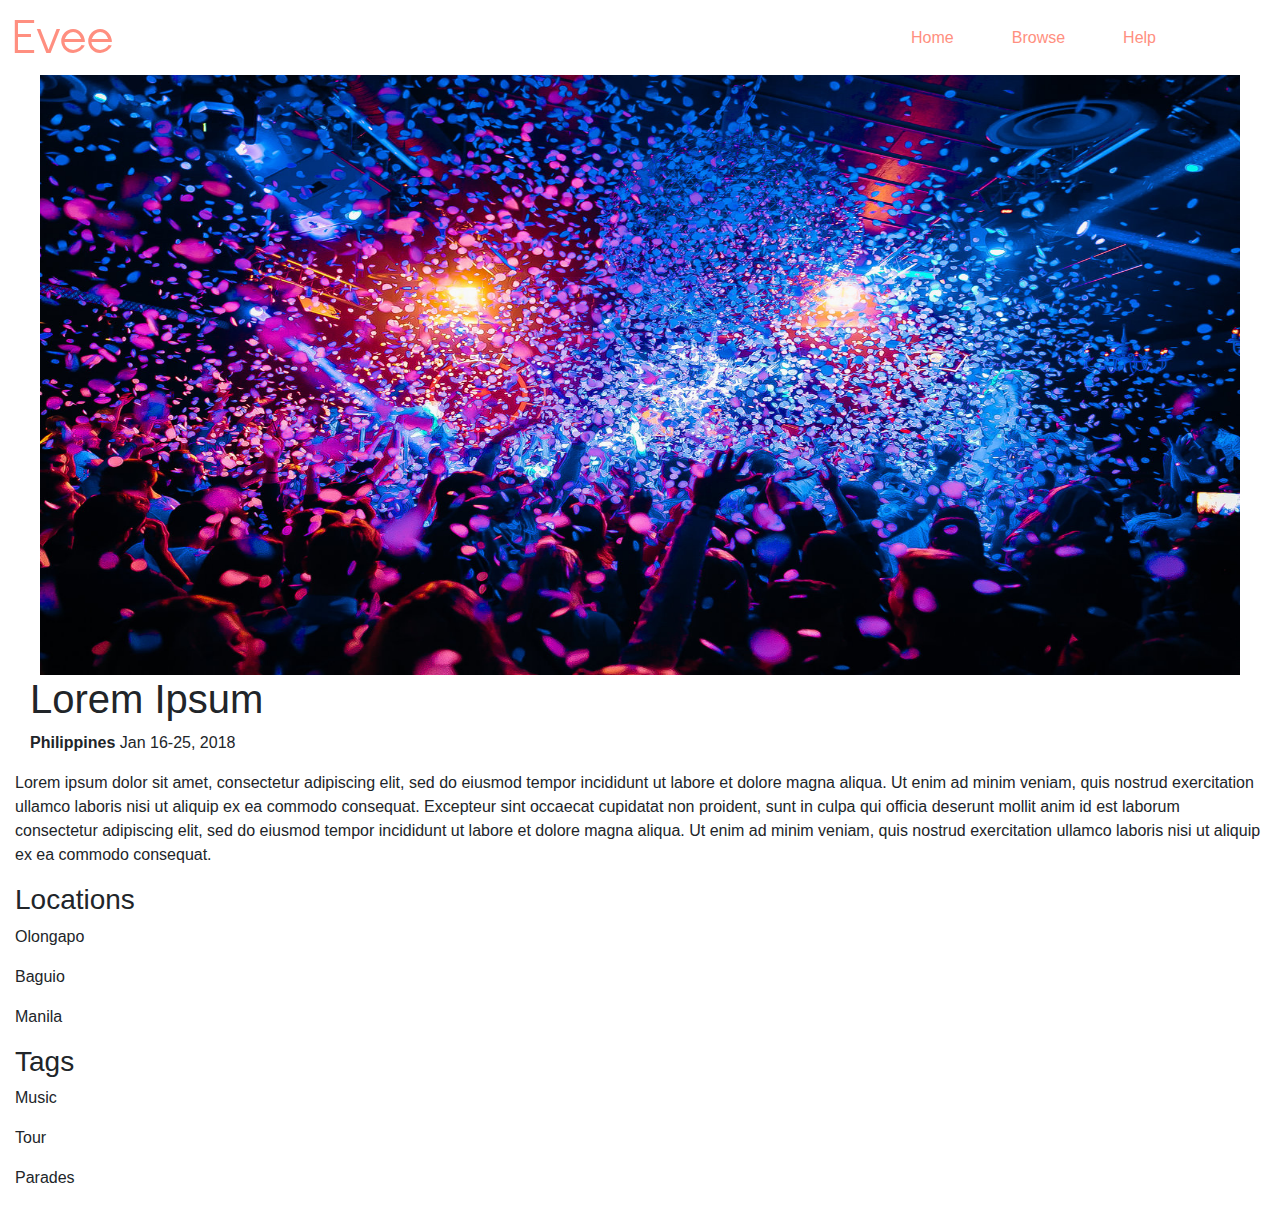
<file: pages/MoreInfo.html>
<!-- More Info for an event -->
<html>
  <head>
    <title>Evee</title>
		<link rel="stylesheet" href="../css/bootstrap.min.css">
		<link rel="stylesheet" href="../css/fonts.css">
    <link rel="stylesheet" href="../css/styles.css">
		<script src="../js/jquery-3.3.1.min.js"></script>
  	<script src="../js/bootstrap.min.js"></script>
    <script src="../js/angular.min.js"></script>
    <script src="../js/angular-route.min.js"></script>
    <script src="../app.js"></script> 
  </head>
  <body>
  <nav class="navbar navbar-expand-sm bg-white" style="padding-left:1%; padding-top: 0%; padding-bottom: 0%;">
    <a class="navbar-brand logo-title" style="color: #ff8f80;">Evee</a>	
    <ul class="navbar-nav">
    </ul>

    <ul class="navbar-nav ml-auto"style="padding-right: 100px;">
      <li class="nav-item active">
        <a class="nav-link" style="color: #ff8f80; padding-right: 50px;" href="#">Home</a>
      </li>
      <li class="nav-item">
        <a class="nav-link" style="color: #ff8f80; padding-right: 50px;" href="#browse">Browse</a>
      </li>
      <li class="nav-item">
        <a class="nav-link" style="color: #ff8f80" href="#help">Help</a>
      </li>
    </ul>
  </nav>
 
  <div class="container-fluid text-center">    
    <img src="../images/carousel-images/one.jpg" style="width: 1200px;height: 600px;">
  </div>
    
  <div class="containers-styles">    
    <h1>Lorem Ipsum</h1>
    <p><b>Philippines</b> <time datetime="2018-02-14 20:00">Jan 16-25, 2018</time></p>
    <!-- Social Media Icons will be added here -->
  </div>
    
  <div class="containers-styles1">    
    <div class="container-fluid text-left">
      <p>Lorem ipsum dolor sit amet, consectetur adipiscing elit, sed do eiusmod tempor incididunt ut labore et dolore magna aliqua. Ut enim ad minim veniam, quis nostrud exercitation ullamco laboris nisi ut aliquip ex ea commodo consequat. Excepteur sint occaecat cupidatat non proident, sunt in culpa qui officia deserunt mollit anim id est laborum consectetur adipiscing elit, sed do eiusmod tempor incididunt ut labore et dolore magna aliqua. Ut enim ad minim veniam, quis nostrud exercitation ullamco laboris nisi ut aliquip ex ea commodo consequat.</p>
    </div>
  </div>
    
  <div class="containers-styles1">    
    <div class="container-fluid text-left">
      <h3>Locations</h3>
      <p class="align">Olongapo</p>
      <p class="align">Baguio</p>
      <p class="align">Manila</p>
    </div>
  </div>
    
  <div class="containers-styles2">    
    <div class="container-fluid text-left">
      <h3>Tags</h3>
      <p class="align">Music</p>
      <p class="align">Tour</p>
      <p class="align">Parades</p>
    </div>
  </div>
  
  
  </body>
</html>
</file>
<file: css/fonts.css>
@font-face {
    font-family: Dustismo;
    src: url('../fonts/Dustismo.ttf') format('truetype');
}

.logo-title {
    font-family: Dustismo;
    padding: 0%;
    font-size: 50px;
}

.main-search {
    position: absolute;
    width: 50%;
    height: 50px;
    top: 50%;
    margin-left: 25%;
    margin-top: -25px;
    opacity: 0.9;
}
</file>
<file: css/styles.css>
.containers-styles{
  margin-left: 30px;
}
</file>
